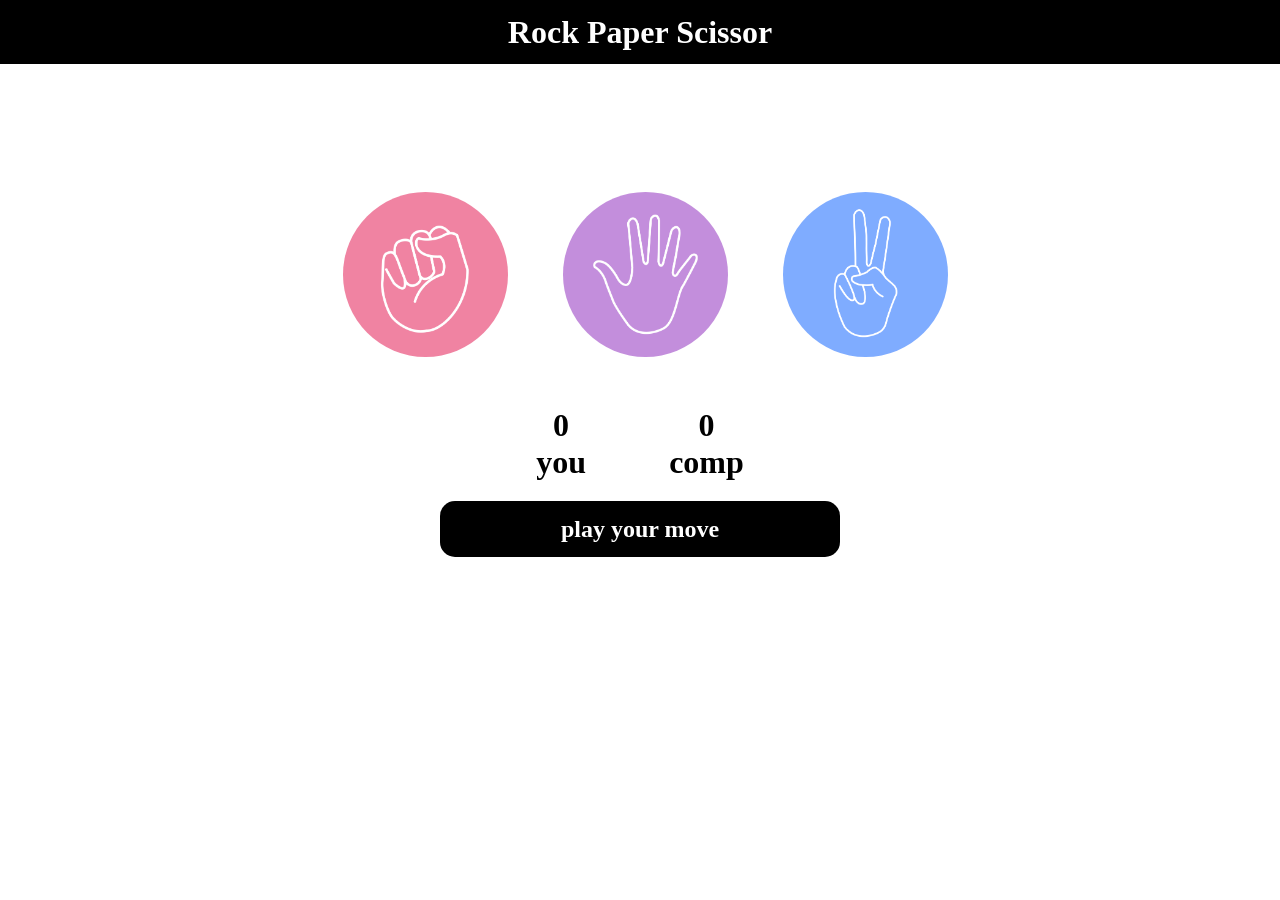
<file: index.html>
<!DOCTYPE html>
<html lang="en">
<head>
    <meta charset="UTF-8">
    <meta name="viewport" content="width=device-width, initial-scale=1.0">
    <title>Rock paper Scissors game</title>
    <link rel="stylesheet" href="style.css" />    
</head>
<body>
    <h1>Rock Paper Scissor</h1>
    <div class ="image">
        <div class="choice" id="rock">
            <img src="stone.png"/>
        </div>
        <div class="choice" id="paper">
            <img src="paper.png"/>
        </div>
        <div class="choice" id="scissor">
            <img src="scissors.png"/>
        </div>       
    </div>

    <div class="scoreboard">
    
        <div class="score">
           <p id="user_score">0</p>
           <p>you</p>
        </div>

    
        <div class="score">
           <p id="comp_score">0</p>
           <p>comp</p>
        </div>

    </div>
    <div id="message"><p id="msg">play your move</p></div>
    <script src="script.js"></script>
</body>
</html>
</file>
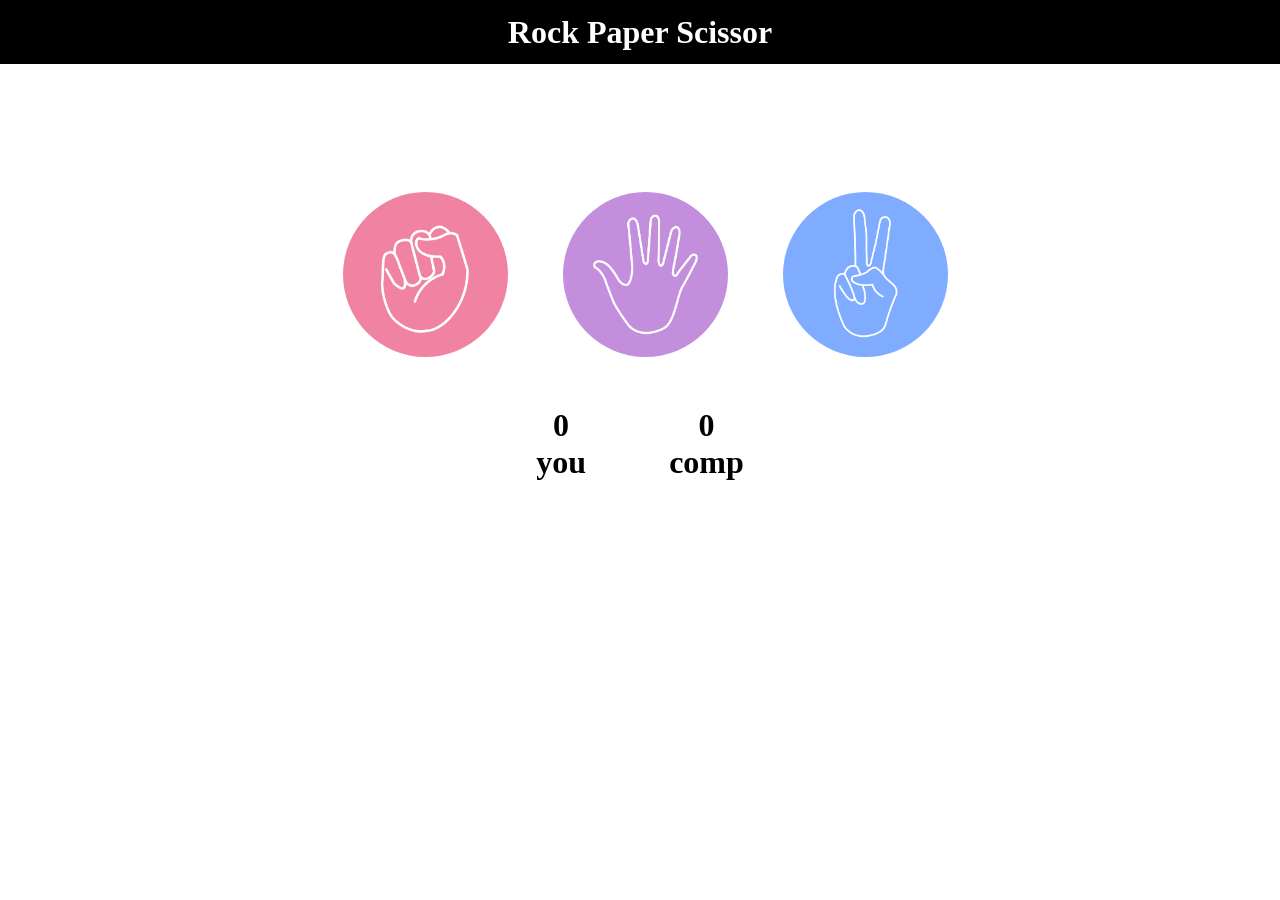
<file: spsproj/index.html>
<!DOCTYPE html>
<html lang="en">
<head>
    <meta charset="UTF-8">
    <meta name="viewport" content="width=device-width, initial-scale=1.0">
    <title>Rock paper Scissors game</title>
    <link rel="stylesheet" href="style.css" />    
</head>
<body>
    <h1>Rock Paper Scissor</h1>
    <div class ="image">
        <div class="choice" id="rock">
            <img src="stone.png"/>
        </div>
        <div class="choice" id="paper">
            <img src="paper.png"/>
        </div>
        <div class="choice" id="scissor">
            <img src="scissors.png"/>
        </div>       
    </div>

    <div class="scoreboard">
    
        <div class="score">
           <p id="user_score">0</p>
           <p>you</p>
        </div>

    
        <div class="score">
           <p id="comp_score">0</p>
           <p>comp</p>
        </div>

    </div>
    <div><p id="msg">play your move</p></div>
    <script src="script.js"></script>
</body>
</html>
</file>
<file: style.css>
*{
    margin: 0px;
    padding: 0px;
    text-align: center;
}

.choice{
    height: 165px;
    width: 220px; 
}

h1{
    display: flex;
    background-color: black;
    color: white;
    font-weight: 700;
    height: 4rem;
    justify-content: center;
    align-items: center;
}

.image{
    display: flex;
    /* align-content: space-evenly; */
    justify-content: center;
    align-items: center;
    margin-top: 8rem;
}

img{
    height: 165px;
    width: 165px; 
    object-fit: cover;
    border-radius: 50%;
    margin-left: 10px;
}

img:hover{
    border: 5px solid black;
    opacity: 0.5;
    cursor: pointer;
}


.scoreboard{
    display: flex;
    justify-content: center;
    align-items: center;
    margin-top: 50px;
    font-size: 2rem;
    gap: 5.2rem;
    font-weight: 600;
}

#msg{
    background-color: black;
    color: white;
    display: flex;
    justify-content: center;
    align-items: center;
    font-size: 1.5rem;
    font-weight: 600;
    margin-top: 20px;
    height: 3.5rem;
    width: 25rem;
    position: relative;
    /* margin-left: 525px; */
    /* border-right: 668px; */
    border-radius: 15px;
}

#message{
    display: flex;
    justify-content: center;
    align-items: center;
}
</file>
<file: spsproj/style.css>
*{
    margin: 0px;
    padding: 0px;
    text-align: center;
}

.choice{
    height: 165px;
    width: 220px; 
}

h1{
    display: flex;
    background-color: black;
    color: white;
    font-weight: 700;
    height: 4rem;
    justify-content: center;
    align-items: center;
}

.image{
    display: flex;
    /* align-content: space-evenly; */
    justify-content: center;
    align-items: center;
    margin-top: 8rem;
}

img{
    height: 165px;
    width: 165px; 
    object-fit: cover;
    border-radius: 50%;
    margin-left: 10px;
}

img:hover{
    border: 5px solid black;
    opacity: 0.5;
    cursor: pointer;
}


.scoreboard{
    display: flex;
    justify-content: center;
    align-items: center;
    margin-top: 50px;
    font-size: 2rem;
    gap: 5.2rem;
    font-weight: 600;
}

#msg{
    color: white;
    display: flex;
    justify-content: center;
    align-items: center;
    font-size: 1.5rem;
    font-weight: 600;
    margin-top: 20px;
    height: 3.5rem;
    width: 25rem;
    position: relative;
    margin-left: 525px;
    /* border-right: 668px; */
    border-radius: 15px;

}
</file>
